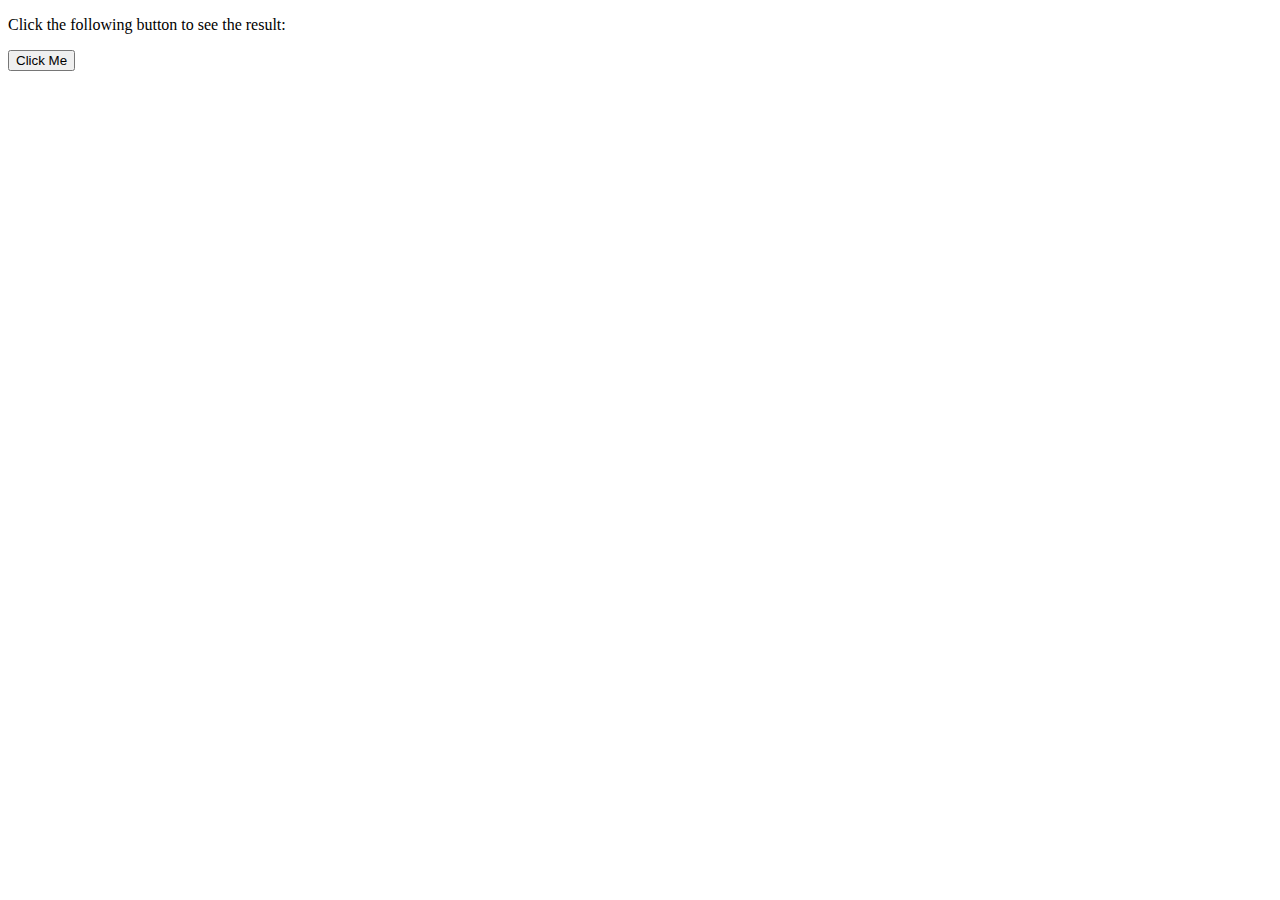
<file: js_1.html>
<!DOCTYPE html>
    <html>
   <head>

      <script type="text/javascript">
         <!--
            function getValue(){
               var retVal = prompt("Enter your name : ", "");
               document.write("You have entered : " + retVal);
            }
         //-->
      </script>

   </head>

   <body>
      <p>Click the following button to see the result: </p>

      <form>
         <input type="button" value="Click Me" onclick="getValue();" />
      </form>

   </body>
</html>
</file>
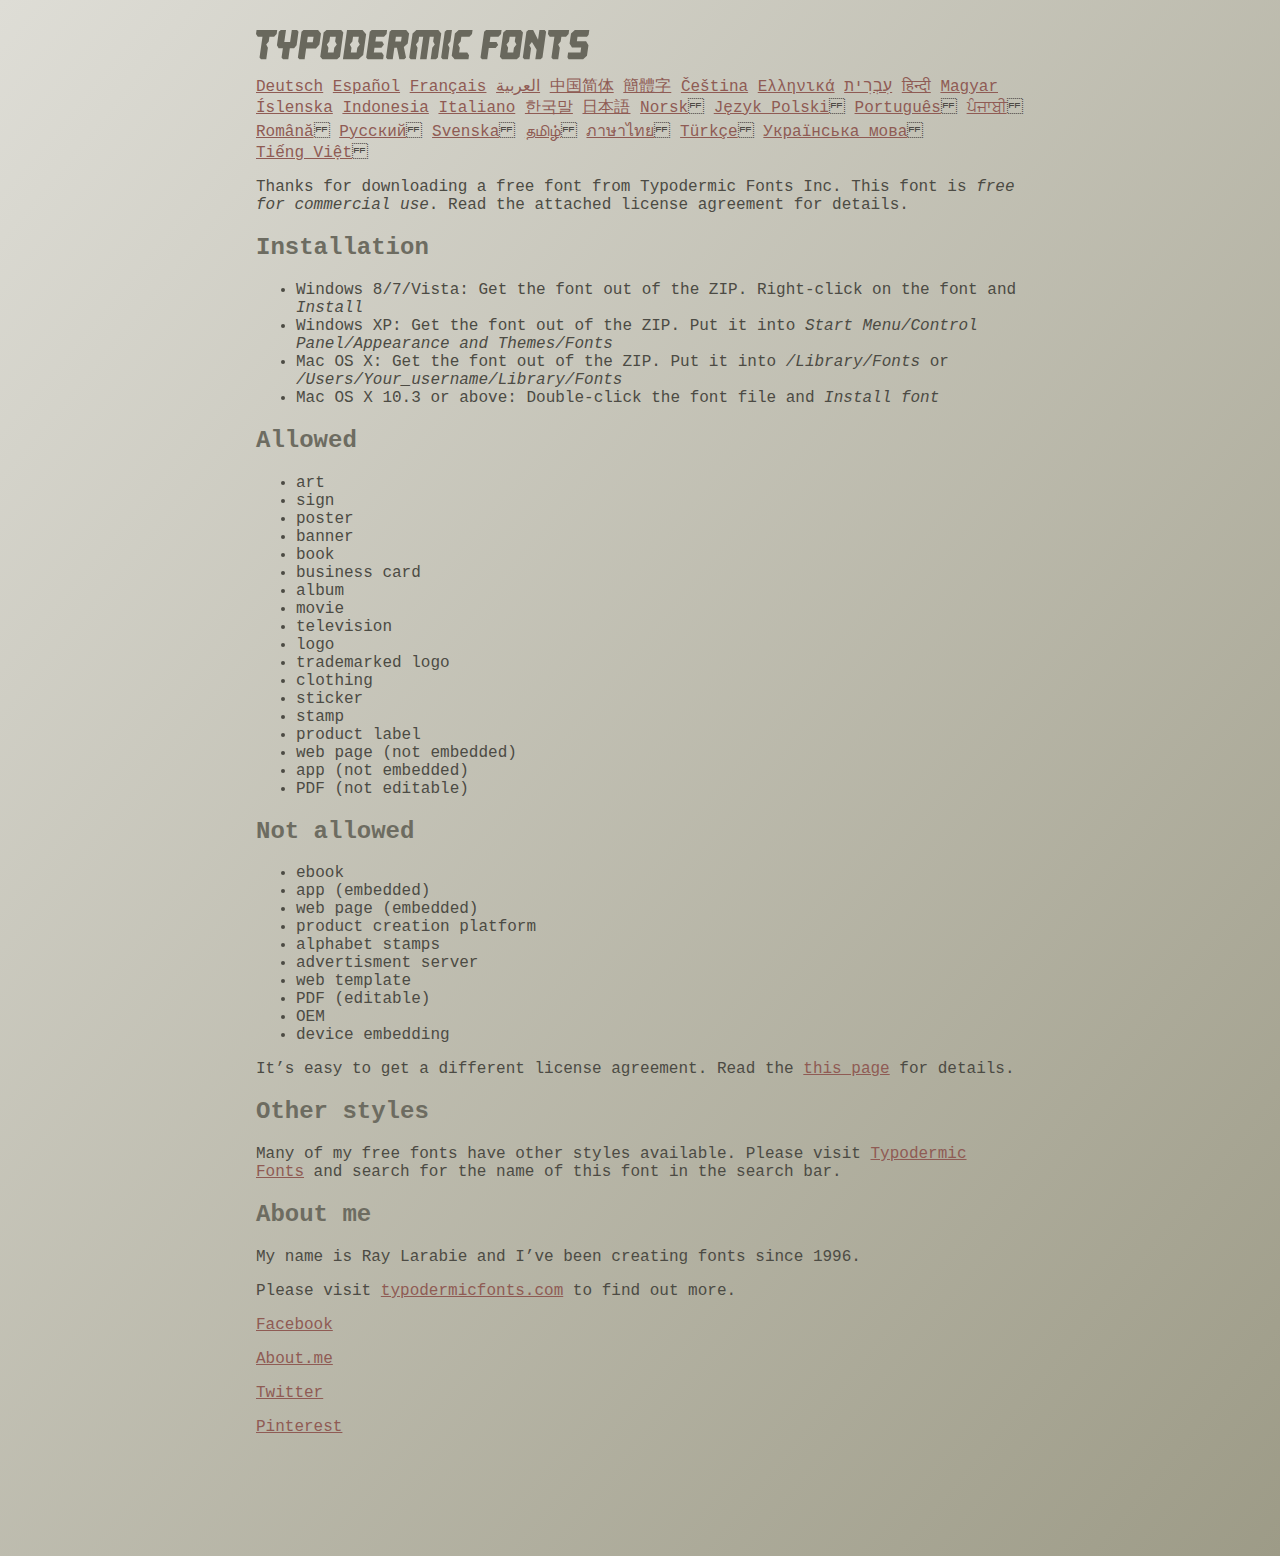
<file: fonts/built_titling/read-this.html>
<head>
<meta http-equiv="Content-Type" content="text/html; charset=utf-8">
<title>Typodermic Fonts Inc. Freeware Font instructions 2014</title>
<style type="text/css">
body {
	margin:30px 20% 120px 20%;
	padding:0px;
	font-family:Consolas, Courier, sans-serif;
	color:#4c4b44;
	background-color:#c2c1b3;

/* IE10 Consumer Preview */ 
background-image: -ms-linear-gradient(top left, #DEDDD6 0%, #9D9B87 100%);

/* Mozilla Firefox */ 
background-image: -moz-linear-gradient(top left, #DEDDD6 0%, #9D9B87 100%);

/* Opera */ 
background-image: -o-linear-gradient(top left, #DEDDD6 0%, #9D9B87 100%);

/* Webkit (Safari/Chrome 10) */ 
background-image: -webkit-gradient(linear, left top, right bottom, color-stop(0, #DEDDD6), color-stop(1, #9D9B87));

/* Webkit (Chrome 11+) */ 
background-image: -webkit-linear-gradient(top left, #DEDDD6 0%, #9D9B87 100%);

/* W3C Markup, IE10 Release Preview */ 
background-image: linear-gradient(to bottom right, #DEDDD6 0%, #9D9B87 100%);

	}
h2 {color:#6d6c61;}
a {color:#8f5b54;}
a:hover {color:#ffffff; background-color:#9a998c;}
</style>
</head>

<body>

<svg width="350px" height="30px">
	<path fill="#69685D" d="M0,4.006L0.554,0h20.674l-0.553,4.006l-2.559,2.772h-4.688l-0.682,4.816l-2.515,3.026l1.663,3.07
		l-1.62,11.594H4.987l-1.448-1.79l2.94-20.716H1.791L0,4.006z"/>
	<path fill="#69685D" d="M35.8,0h5.285l1.408,1.791l-1.876,13.343l-2.515,3.111h-4.264l-1.534,11.04h-5.286l-1.449-1.79l1.322-9.25
		h-4.263l-1.705-3.111l1.875-13.343L24.76,0h5.242l-1.706,12.064h5.799L35.8,0z"/>
	<path fill="#69685D" d="M62.09,0l2.899,3.453L63.412,14.58l-3.496,3.962h-9.805l-1.491,10.742h-5.244l-1.493-1.79l3.625-25.704
		L47.469,0H62.09z M50.965,12.362h5.797l0.81-5.583h-5.799L50.965,12.362z"/>
	<path fill="#69685D" d="M64.256,26.642l3.367-24.041L70.523,0h14.664l2.132,2.601l-3.368,24.041l-2.856,2.643H66.431L64.256,26.642
		z M73.335,11.595l-2.514,3.026l1.663,3.07l-0.683,4.816H77.6l0.68-4.816l2.516-3.07l-1.663-3.026l0.681-4.816h-5.796L73.335,11.595
		z"/>
	<path fill="#69685D" d="M86.926,29.285L91.017,0h15.518l3.581,4.307l-2.899,20.673l-4.774,4.305H86.926z M96.345,11.595
		l-2.515,3.026l1.664,3.07l-0.683,4.816h5.798l0.681-4.816l2.516-3.07l-1.663-3.026l0.681-4.816h-5.796L96.345,11.595z"/>
	<path fill="#69685D" d="M127.114,29.285h-15.473l-1.492-1.79l3.624-25.704L115.731,0h15.389l-0.554,4.006l-2.557,2.772h-7.971
		l-0.684,4.816h6.906l1.662,3.026l-2.515,3.111h-6.905l-0.683,4.775h8.057l1.791,2.771L127.114,29.285z"/>
	<path fill="#69685D" d="M150.21,0l2.898,3.453l-1.405,9.977l-3.881,3.452l2.217,10.613l-1.748,1.79h-4.944l-2.387-11.553h-2.6
		l-1.622,11.553h-5.241l-1.493-1.79l3.624-25.704L135.588,0H150.21z M145.691,6.779h-5.796l-0.683,4.816h5.799L145.691,6.779z"/>
	<path fill="#69685D" d="M159.92,29.285h-5.242l-1.492-1.79l3.41-24.042L160.432,0h21.911l2.897,3.453l-3.409,24.042l-1.876,1.79
		h-5.284l1.617-11.594l2.517-3.07l-1.662-3.026l0.681-4.816h-4.092l-3.154,22.506h-6.522l3.155-22.506h-4.134l-0.683,4.816
		l-2.515,3.026l1.663,3.07L159.92,29.285z"/>
	<path fill="#69685D" d="M191.879,29.285h-5.244l-1.492-1.79l3.624-25.704L190.728,0h5.242l-1.619,11.595l-2.516,3.026l1.663,3.07
		L191.879,29.285z"/>
	<path fill="#69685D" d="M213.018,25.279l-0.554,4.006h-13.854l-2.899-3.494l3.156-22.338L202.702,0h13.854l-0.555,4.006
		l-2.558,2.772h-8.1l-0.683,4.816l-2.515,3.026l1.663,3.07l-0.683,4.816h8.1L213.018,25.279z"/>
	<path fill="#69685D" d="M226.007,29.285l-1.492-1.79l3.624-25.704L230.1,0h15.473l-0.554,4.006l-2.557,2.772h-8.058l-0.724,5.115
		h6.818l1.664,3.07l-2.557,3.11h-6.82l-1.535,11.211H226.007z"/>
	<path fill="#69685D" d="M243.903,26.642l3.368-24.041L250.17,0h14.663l2.131,2.601l-3.367,24.041l-2.855,2.643h-14.664
		L243.903,26.642z M252.983,11.595l-2.516,3.026l1.662,3.07l-0.681,4.816h5.796l0.684-4.816l2.515-3.07l-1.664-3.026l0.684-4.816
		h-5.798L252.983,11.595z"/>
	<path fill="#69685D" d="M280.639,19.822l-4.731-7.758l-2.516,3.069l1.662,3.069l-1.533,11.082h-5.244l-1.493-1.79l3.626-25.704
		L272.37,0h4.773l4.902,9.677L283.41,0h5.285l1.407,1.791l-3.623,25.704l-1.877,1.79h-5.285L280.639,19.822z"/>
	<path fill="#69685D" d="M291.926,4.006L292.48,0h20.674l-0.554,4.006l-2.557,2.772h-4.691l-0.681,4.816l-2.516,3.026l1.664,3.07
		l-1.621,11.594h-5.285l-1.451-1.79l2.942-20.716h-4.689L291.926,4.006z"/>
	<path fill="#69685D" d="M325.168,17.478h-9.209l-2.387-3.923l1.45-10.102L318.857,0h14.452l-0.682,4.86l-1.621,1.918h-9.506
		l-0.64,4.561h9.208l2.388,3.878l-1.493,10.572l-3.836,3.494h-14.579l-1.107-1.917l0.682-4.86h12.362L325.168,17.478z"/>
</svg>

<br>

<p translate="no">

<a href="http://translate.google.com/translate?hl=en&sl=en&tl=de&u=http://typodermicfonts.com/wp-content/uploads/2014/02/read-this.html&sandbox=0&usg=ALkJrhivq6___mill12Uw6fPvMWyJxstkw">Deutsch</a>

<a href="http://translate.google.com/translate?hl=en&sl=en&tl=es&u=http://typodermicfonts.com/wp-content/uploads/2014/02/read-this.html&sandbox=0&usg=ALkJrhjAt3cpinDeMTX6Ro8UcZFqaE8K5Q">Español</a>

<a href="http://translate.google.com/translate?hl=en&sl=en&tl=fr&u=http://typodermicfonts.com/wp-content/uploads/2014/02/read-this.html&sandbox=0&usg=ALkJrhjObLPhFyyhwigF-dBoOZ3eXYdDsw">Français</a>

<a href="http://translate.google.com/translate?hl=en&sl=en&tl=ar&u=http://typodermicfonts.com/wp-content/uploads/2014/02/read-this.html&sandbox=0&usg=ALkJrhg2hs-st3zodt-AjmoeuPHfyJsTEg">العربية</a>

<a href="http://translate.google.com/translate?hl=en&sl=en&tl=zh-CN&u=http://typodermicfonts.com/wp-content/uploads/2014/02/read-this.html&sandbox=0&usg=ALkJrhiilVnjG1Ks0DN7UyRqbKExhxAT-Q">中国简体</a>

<a href="http://translate.google.com/translate?hl=en&sl=en&tl=zh-TW&u=http://typodermicfonts.com/wp-content/uploads/2014/02/read-this.html&sandbox=0&usg=ALkJrhiSCPRAYToARlHI4kxIK9eCIFKQhw">簡體字</a>

<a href="http://translate.google.com/translate?hl=en&sl=en&tl=cs&u=http://typodermicfonts.com/wp-content/uploads/2014/02/read-this.html&sandbox=0&usg=ALkJrhj3z2HOOmCXLT-ApYW2SCeBvTGvTA">Čeština</a>

<a href="http://translate.google.com/translate?hl=en&sl=en&tl=el&u=http://typodermicfonts.com/wp-content/uploads/2014/02/read-this.html&sandbox=0&usg=ALkJrhhoORG-43TvZ2NVrll3T0oyOZE0VA">Ελληνικά</a>

<a href="http://translate.google.com/translate?hl=en&sl=en&tl=iw&u=http://typodermicfonts.com/wp-content/uploads/2014/02/read-this.html&sandbox=0&usg=ALkJrhiP4kLXdDxVNuV6-9tHJ8Tbt-1xKw">עִבְרִית</a>

<a href="http://translate.google.com/translate?hl=en&sl=en&tl=hi&u=http://typodermicfonts.com/wp-content/uploads/2014/02/read-this.html&sandbox=0&usg=ALkJrhhJmUufReWrMTSaGKPPOqV7q5jpGQ">हिन्दी</a>

<a href="http://translate.google.com/translate?hl=en&sl=en&tl=hu&u=http://typodermicfonts.com/wp-content/uploads/2014/02/read-this.html&sandbox=0&usg=ALkJrhgfcL_UwP3jkr6Vvq35rkhETFuTug">Magyar</a>

<a href="http://translate.google.com/translate?hl=en&sl=en&tl=is&u=http://typodermicfonts.com/wp-content/uploads/2014/02/read-this.html&sandbox=0&usg=ALkJrhjpK9lELyRP50Vv3RNgqCJDb6d-GQ">Íslenska</a>

<a href="http://translate.google.com/translate?hl=en&sl=en&tl=id&u=http://typodermicfonts.com/wp-content/uploads/2014/02/read-this.html&sandbox=0&usg=ALkJrhiExV3gmyXBUVqcwNiGiUWQSRrgIQ">Indonesia</a>

<a href="http://translate.google.com/translate?hl=en&sl=en&tl=it&u=http://typodermicfonts.com/wp-content/uploads/2014/02/read-this.html&sandbox=0&usg=ALkJrhgMr2_uulaLYRSFz8C34rtcbN6XEg">Italiano</a>

<a href="http://translate.google.com/translate?hl=en&sl=en&tl=ko&u=http://typodermicfonts.com/wp-content/uploads/2014/02/read-this.html&sandbox=0&usg=ALkJrhhl_nNXiOMIiBERq879UXH1XYfZGw">한국말</a>

<a href="http://translate.google.com/translate?hl=en&ie=UTF8&prev=_t&sl=en&tl=ja&u=http://typodermicfonts.com/wp-content/uploads/2014/02/read-this.html&sandbox=0&usg=ALkJrhi2FvSFgSUub72-Sq2moIRAosCiLA">日本語</a>

<a href="http://translate.google.com/translate?hl=en&sl=en&tl=no&u=http://typodermicfonts.com/wp-content/uploads/2014/02/read-this.html&sandbox=0&usg=ALkJrhhnf9AGd5hfxwA04e1w-tfYPha1ww">Norsk</a>
<a href="http://translate.google.com/translate?hl=en&sl=en&tl=pl&u=http://typodermicfonts.com/wp-content/uploads/2014/02/read-this.html&sandbox=0&usg=ALkJrhjZTe5eJRrZffLe0zgqEHPrMb8pOQ">Język&nbsp;Polski</a>
<a href="http://translate.google.com/translate?hl=en&sl=en&tl=pt-BR&u=http://typodermicfonts.com/wp-content/uploads/2014/02/read-this.html&sandbox=0&usg=ALkJrhg-zp3i6AcZCv02ONjZ5YvkcCFDBw">Português</a>
<a href="http://translate.google.com/translate?hl=en&sl=en&tl=pa&u=http://typodermicfonts.com/wp-content/uploads/2014/02/read-this.html&sandbox=0&usg=ALkJrhhPEMoYvW59_DJT7y6fxgG2IMh23A">ਪੰਜਾਬੀ</a>
<a href="http://translate.google.com/translate?hl=en&sl=en&tl=ro&u=http://typodermicfonts.com/wp-content/uploads/2014/02/read-this.html&sandbox=0&usg=ALkJrhgD0R8zxuQQh-YmFpQTJdvjhAYm2A">Română</a>
<a href="http://translate.google.com/translate?hl=en&sl=en&tl=ru&u=http://typodermicfonts.com/wp-content/uploads/2014/02/read-this.html&sandbox=0&usg=ALkJrhgI6c7Pd-FCcipT4xc2NPTefj5JJg">Русский</a>
<a href="http://translate.google.com/translate?hl=en&sl=en&tl=sv&u=http://typodermicfonts.com/wp-content/uploads/2014/02/read-this.html&sandbox=0&usg=ALkJrhhA8gW_-rjCbZQ5TK46zFMB3_StEQ">Svenska</a>
<a href="http://translate.google.com/translate?hl=en&sl=en&tl=ta&u=http://typodermicfonts.com/wp-content/uploads/2014/02/read-this.html&sandbox=0&usg=ALkJrhiwxxCEPzu3pHBXP-fbTZaOzYqe3g">தமிழ்</a>
<a href="http://translate.google.com/translate?hl=en&sl=en&tl=th&u=http://typodermicfonts.com/wp-content/uploads/2014/02/read-this.html&sandbox=0&usg=ALkJrhjP1N1DRUB1M81k5mi5KnRtt5C2-Q">ภาษาไทย</a>
<a href="http://translate.google.com/translate?hl=en&sl=en&tl=tr&u=http://typodermicfonts.com/wp-content/uploads/2014/02/read-this.html&sandbox=0&usg=ALkJrhiTYbD039OWznCcGyQnMy89_v-1gA">Türkçe</a>
<a href="http://translate.google.com/translate?hl=en&sl=en&tl=uk&u=http%3A%2F%2Ftypodermicfonts.com%2Fwp-content%2Fuploads%2F2014%2F02%2Fread-this.html">Українська&nbsp;мова</a>
<a href="http://translate.google.com/translate?hl=en&sl=en&tl=vi&u=http://typodermicfonts.com/wp-content/uploads/2014/02/read-this.html&sandbox=0&usg=ALkJrhirTQPOLCZognLpxOvJQT_158y07A">Tiếng&nbsp;Việt</a>
</p>


<p>Thanks for downloading a free font from <span translate="no">Typodermic Fonts Inc.</span> This font is <em>free for commercial use</em>. Read the attached license agreement for details.</p>


<h2>Installation</h2>

<ul>
<li>Windows 8/7/Vista: Get the font out of the ZIP. Right-click on the font and <em>Install</em>
<li>Windows XP: Get the font out of the ZIP. Put it into <cite translate="no">Start Menu/Control Panel/Appearance and Themes/Fonts</cite>
<li>Mac OS X: Get the font out of the ZIP. Put it into <cite translate="no">/Library/Fonts</cite> or <cite translate="no">/Users/Your_username/Library/Fonts</cite>
<li>Mac OS X 10.3 or above: Double-click the font file and <em>Install font</em>
</ul>


<h2>Allowed</h2>

<ul>
<li>art
<li>sign
<li>poster
<li>banner
<li>book
<li>business card
<li>album
<li>movie
<li>television
<li>logo
<li>trademarked logo
<li>clothing
<li>sticker
<li>stamp
<li>product label
<li>web page (not embedded)
<li>app (not embedded)
<li>PDF (not editable)
</ul>

<h2>Not allowed</h2>

<ul>
<li>ebook
<li>app (embedded)
<li>web page (embedded)
<li>product creation platform
<li>alphabet stamps
<li>advertisment server
<li>web template
<li>PDF (editable)
<li>OEM
<li>device embedding
</ul>

<p>It&rsquo;s easy to get a different license agreement. Read the <a href="http://typodermicfonts.com/custom/">this page</a> for details.</p>

<h2>Other styles</h2>

<p>Many of my free fonts have other styles available. Please visit <a href="http://typodermicfonts.com">Typodermic Fonts</a> and search for the name of this font in the search bar.</p>


<h2>About me</h2>

<p>My name is <span translate="no">Ray Larabie</span> and I&rsquo;ve been creating fonts since 1996.</p>

<p>Please visit <a href="http://typodermicfonts.com">typodermicfonts.com</a> to find out more.</p>

<p translate="no"><a href="https://www.facebook.com/pages/Typodermic-Fonts/7153899975">Facebook</a></p>
<p translate="no"><a href="http://about.me/raylarabie/#">About.me</a></p>
<p translate="no"><p><a href="https://twitter.com/typodermic">Twitter</a></p>
<p translate="no"><p><a href="http://www.pinterest.com/plywood747/">Pinterest</a></p>

</body>
</file>
